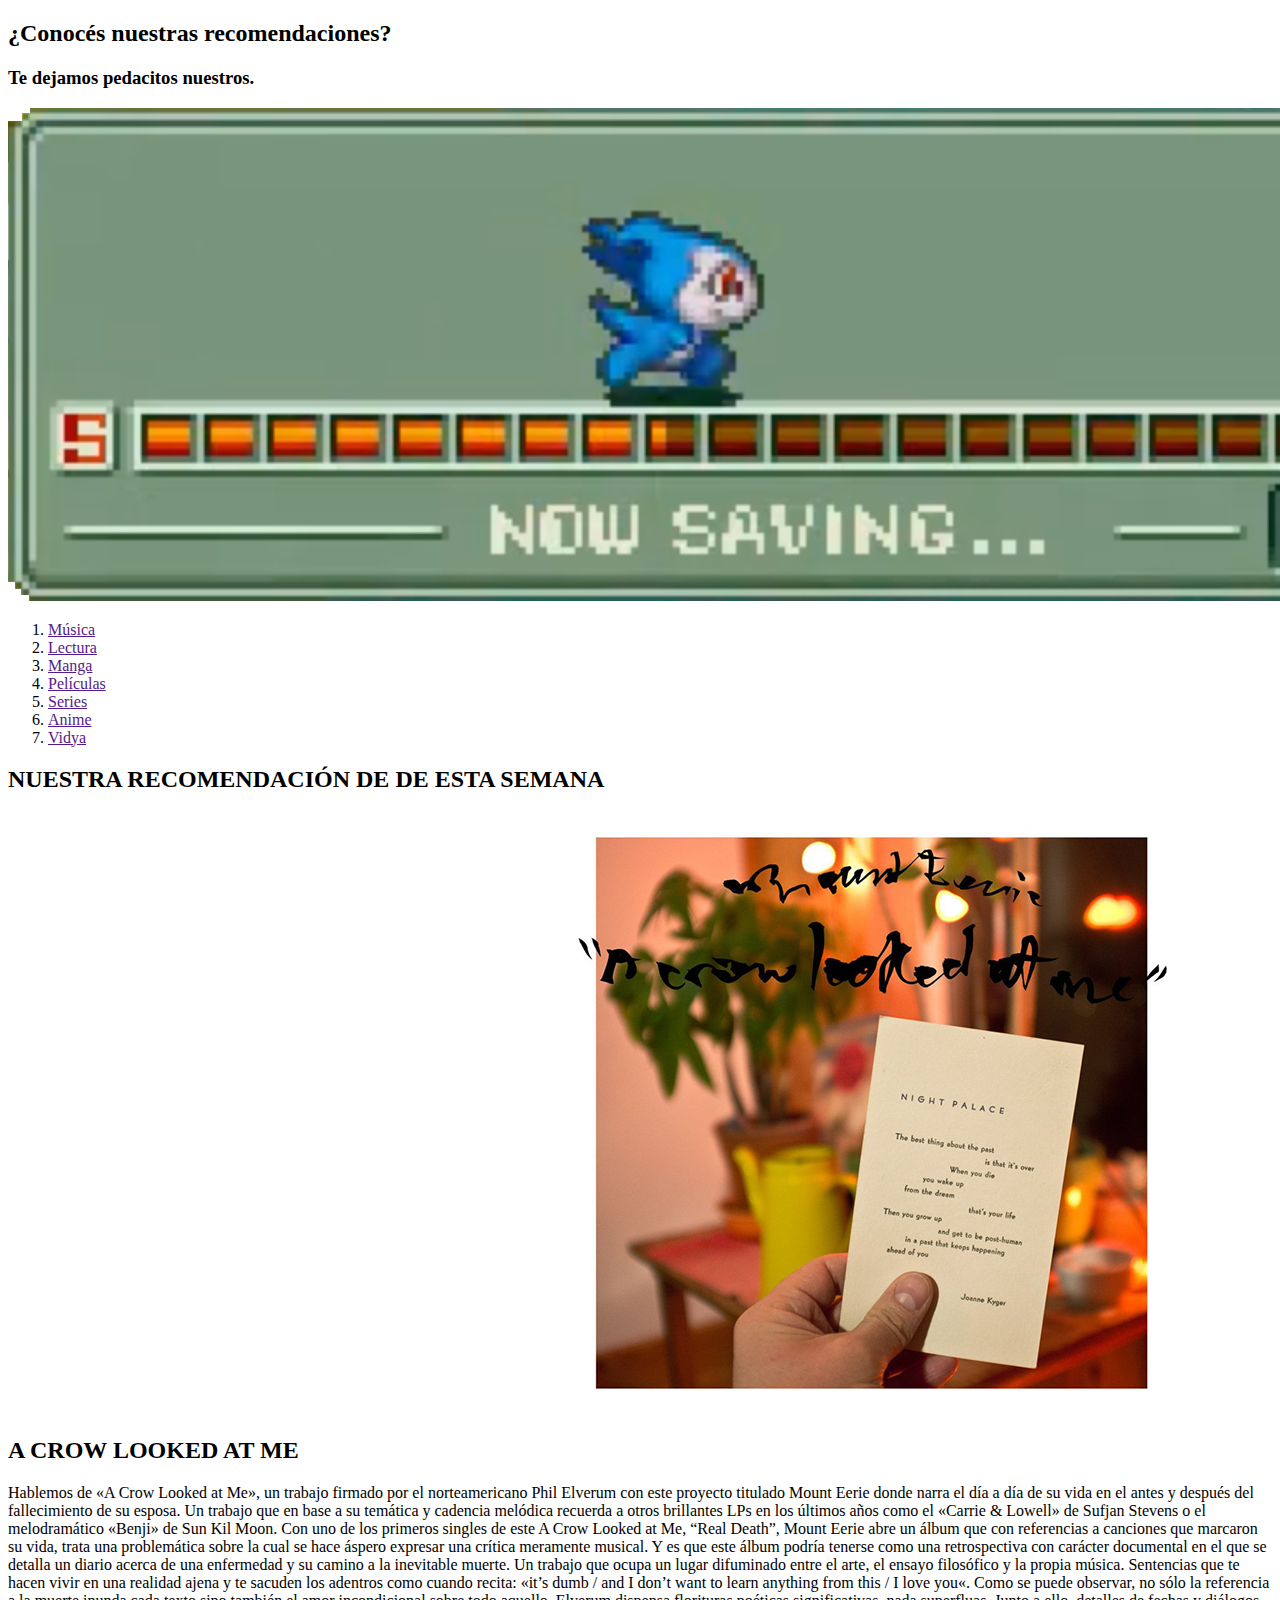
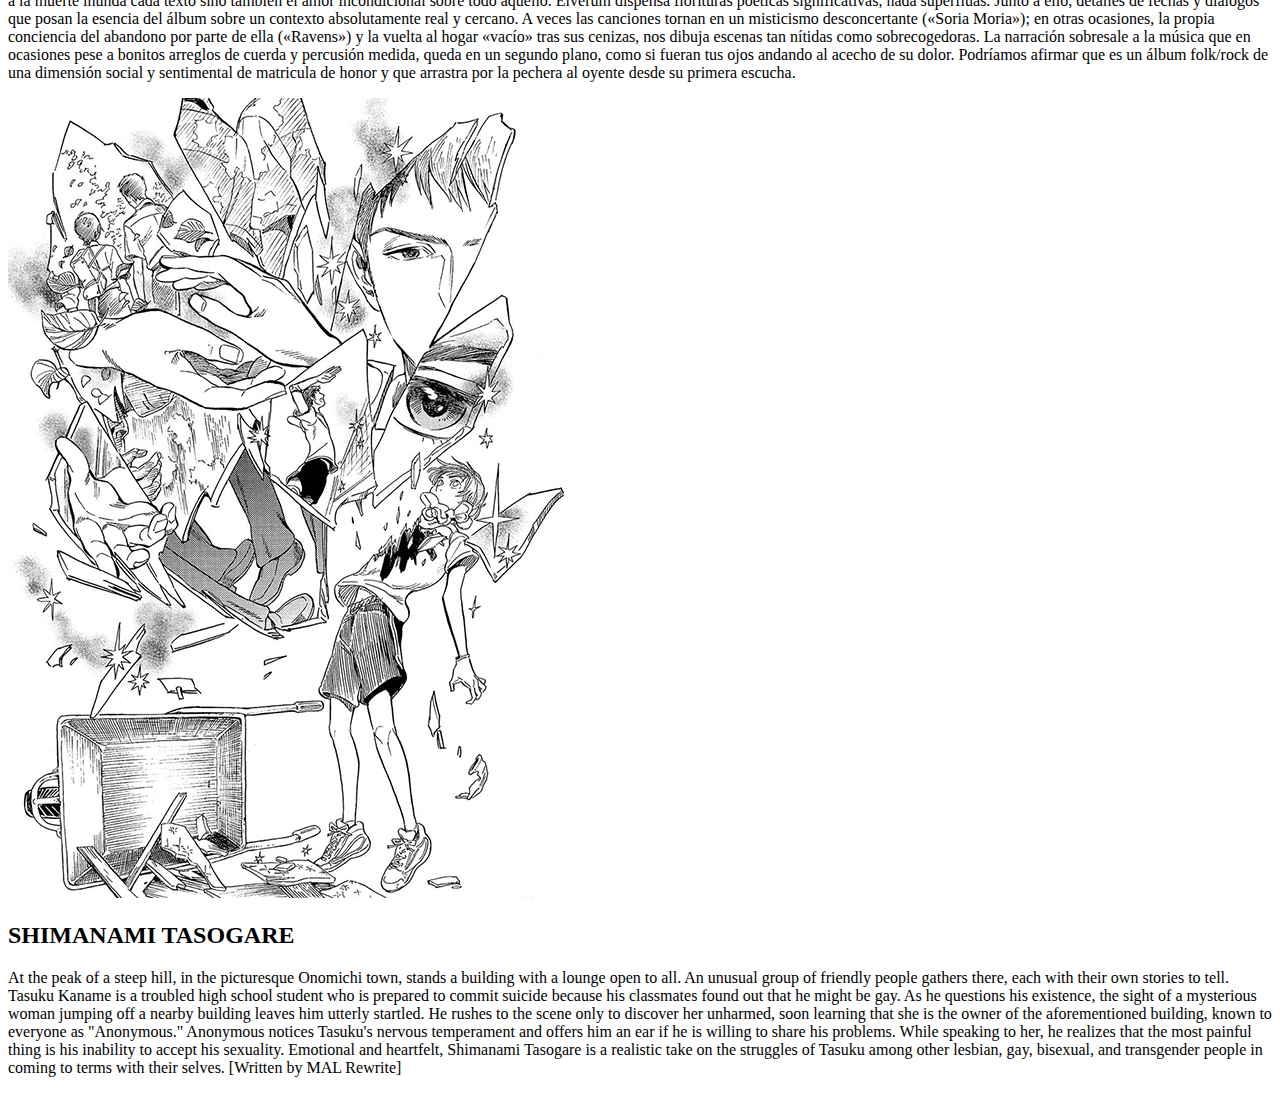
<file: Tarea4/pages/recomendaciones.html>
<!DOCTYPE html>
<html lang="es">
<head>
    <meta charset="UTF-8">
    <meta http-equiv="X-UA-Compatible" content="IE=edge">
    <meta name="viewport" content="width=device-width, initial-scale=1.0">
    <title>Lacuna|Recomendaciones</title>
</head>
<body>
    <nav>
       <!--Lo hace Marcos-->

    </nav>

    <main>
        <h2>¿Conocés nuestras recomendaciones?</h2>
        <h3>Te dejamos pedacitos nuestros.</h3>
        <img src="../assets/page3/loading.png" alt="Cargando">
        <ol>
            <li><a href="">Música</a></li>
            <li><a href="">Lectura</a></li>
            <li><a href="">Manga</a></li>
            <li><a href="">Películas</a></li>
            <li><a href="">Series</a></li>
            <li><a href="">Anime</a></li>
            <li><a href="">Vidya</a></li>
        </ol>

        <h2>NUESTRA RECOMENDACIÓN DE DE ESTA SEMANA</h2>
        <iframe width="560" height="315" src="https://www.youtube.com/embed/StBmWuXbZWE" title="YouTube video player" frameborder="0" allow="accelerometer; autoplay; clipboard-write; encrypted-media; gyroscope; picture-in-picture" allowfullscreen></iframe>

        <!--borde inferior separador-->

        <img src="../assets/page3/mount-eerie.jpg">
        <h2>A CROW LOOKED AT ME</h2>
        <p>Hablemos de «A Crow Looked at Me», un trabajo firmado por el norteamericano Phil Elverum con este proyecto titulado Mount Eerie donde narra el día a día de su vida en el antes y después del fallecimiento de su esposa. Un trabajo que en base a su temática y cadencia melódica recuerda a otros brillantes LPs en los últimos años como el «Carrie & Lowell» de Sufjan Stevens o el melodramático «Benji» de Sun Kil Moon. Con uno de los primeros singles de este A Crow Looked at Me, “Real Death”, Mount Eerie abre un álbum que con referencias a canciones que marcaron su vida, trata una problemática sobre la cual se hace áspero expresar una crítica meramente musical. Y es que este álbum podría tenerse como una retrospectiva con carácter documental en el que se detalla un diario acerca de una enfermedad y su camino a la inevitable muerte. Un trabajo que ocupa un lugar difuminado entre el arte, el ensayo filosófico y la propia música. Sentencias que te hacen vivir en una realidad ajena y te sacuden los adentros como cuando recita: «it’s dumb / and I don’t want to learn anything from this / I love you«. Como se puede observar, no sólo la referencia a la muerte inunda cada texto sino también el amor incondicional sobre todo aquello. Elverum dispensa florituras poéticas significativas, nada superfluas. Junto a ello, detalles de fechas y diálogos que posan la esencia del álbum sobre un contexto absolutamente real y cercano. A veces las canciones tornan en un misticismo desconcertante («Soria Moria»); en otras ocasiones, la propia conciencia del abandono por parte de ella («Ravens») y la vuelta al hogar «vacío» tras sus cenizas, nos dibuja escenas tan nítidas como sobrecogedoras. La narración sobresale a la música que en ocasiones pese a bonitos arreglos de cuerda y percusión medida, queda en un segundo plano, como si fueran tus ojos andando al acecho de su dolor. Podríamos afirmar que es un álbum folk/rock de una dimensión social y sentimental de matricula de honor y que arrastra por la pechera al oyente desde su primera escucha.
        </p>

        <!--borde inferior separador-->

        <img src="../assets/page3/manga.jpeg">
        <h2>SHIMANAMI TASOGARE</h2>
        <p>At the peak of a steep hill, in the picturesque Onomichi town, stands a building with a lounge open to all. An unusual group of friendly people gathers there, each with their own stories to tell. Tasuku Kaname is a troubled high school student who is prepared to commit suicide because his classmates found out that he might be gay. As he questions his existence, the sight of a mysterious woman jumping off a nearby building leaves him utterly startled. He rushes to the scene only to discover her unharmed, soon learning that she is the owner of the aforementioned building, known to everyone as "Anonymous." Anonymous notices Tasuku's nervous temperament and offers him an ear if he is willing to share his problems. While speaking to her, he realizes that the most painful thing is his inability to accept his sexuality. Emotional and heartfelt, Shimanami Tasogare is a realistic take on the struggles of Tasuku among other lesbian, gay, bisexual, and transgender people in coming to terms with their selves.
            [Written by MAL Rewrite]
        </p>

        <!--falta Severance-->

    </main>

    <footer>
        <!--Lo hace Marcos-->
    </footer>
</body>
</html>
</file>
